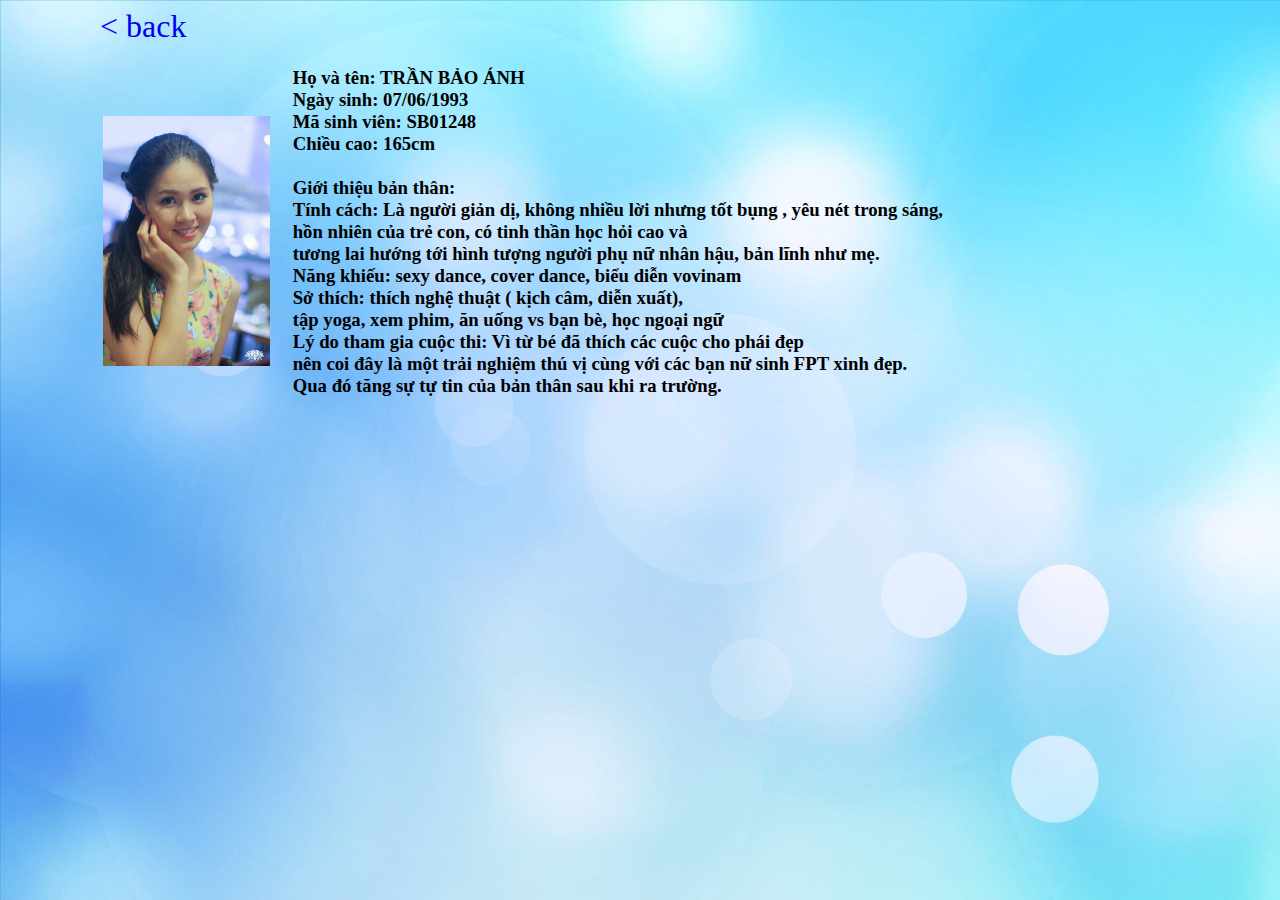
<file: anh.htm>
﻿<!DOCTYPE HTML PUBLIC "-//W3C//DTD HTML 4.0 Transitional//EN">

<html>
<head>
	<title>Untitled</title>
</head>

<body style="margin-left: 100px; background-image: url('blue-background.jpg'); background-size: cover;">
	<a href="javascript:close();" style="text-decoration:none;font-size: 200%">< back</a>
    <table>
        <tr>
            <td><img src="images/anh1.jpg" style="height: 250px; width-max: 250px;" /></td>
            <td style="padding: 20px;"><h3>
				Họ và tên: TRẦN BẢO ÁNH <br/>
				Ngày sinh: 07/06/1993 <br/>
				Mã sinh viên: SB01248 <br/>
				Chiều cao: 165cm <br/> <br/>

				Giới thiệu bản thân: <br/>
				Tính cách: Là người giản dị, không nhiều lời nhưng tốt bụng , yêu nét trong sáng, <br/>
				hồn nhiên của trẻ con, có tinh thần học hỏi cao và <br/>
				tương lai hướng tới hình tượng người phụ nữ nhân hậu, bản lĩnh như mẹ. <br/>

				Năng khiếu: sexy dance, cover dance, biểu diễn vovinam  <br/>
				Sở thích: thích nghệ thuật ( kịch câm, diễn xuất), <br/>
				tập yoga, xem phim, ăn uống vs bạn bè, học ngoại ngữ  <br/>
				Lý do tham gia cuộc thi: Vì từ bé đã thích các cuộc cho phái đẹp <br/>
				nên coi đây là một trải nghiệm thú vị cùng với các bạn nữ sinh FPT xinh đẹp. <br/>
				Qua đó tăng sự tự tin của bản thân sau khi ra trường.
                </h3>
            </td>
        </tr>
    </table>
    <iframe width="560" height="315" src="https://www.youtube.com/embed/QbWXQY3M8JI" frameborder="0" allowfullscreen></iframe>
</html>
</file>
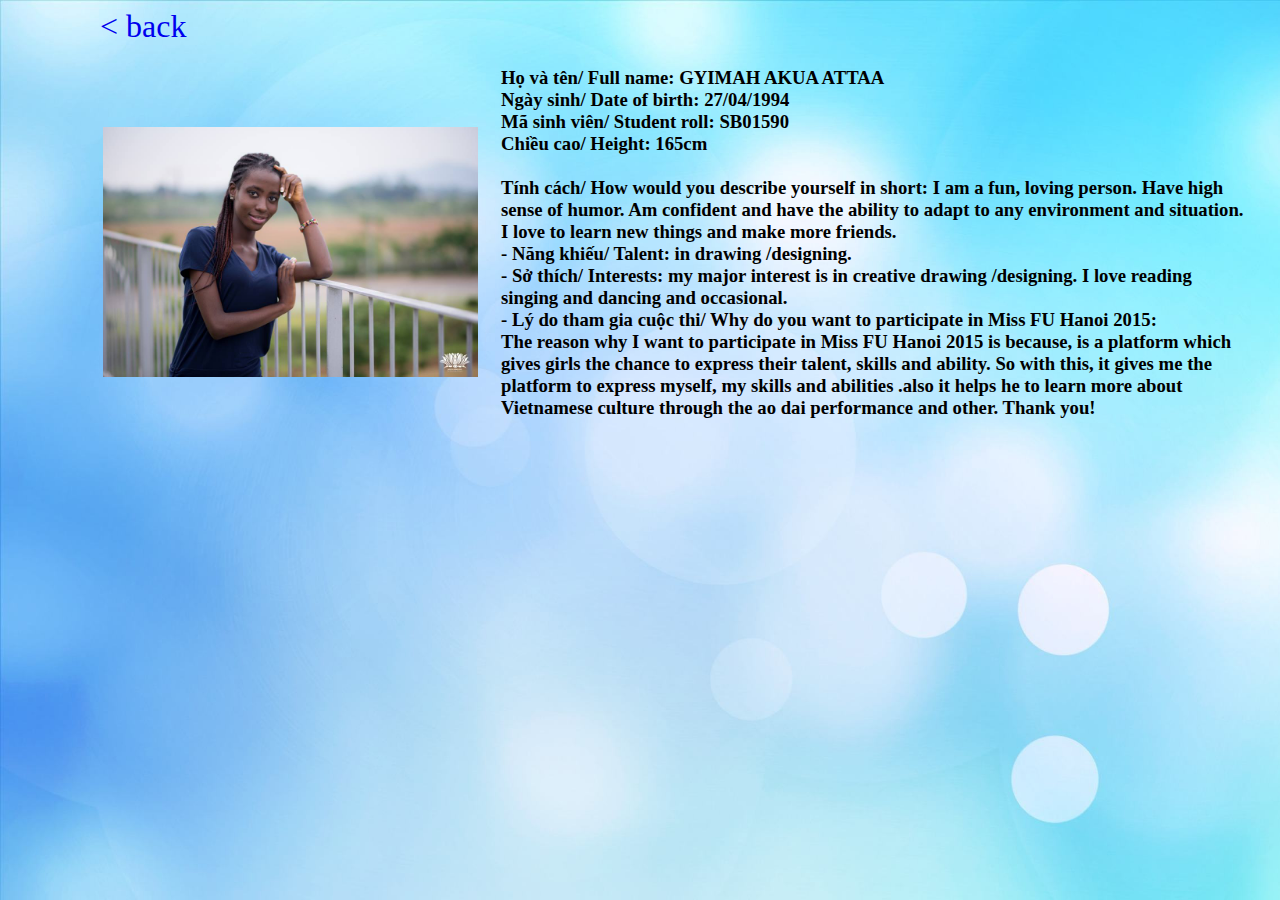
<file: attaa.htm>
﻿<!DOCTYPE HTML PUBLIC "-//W3C//DTD HTML 4.0 Transitional//EN">

<html>
<head>
	<title>Untitled</title>
</head>

<body style="margin-left: 100px; background-image: url('blue-background.jpg'); background-size: cover;">
	<a href="javascript:close();" style="text-decoration:none;font-size: 200%">< back</a>
    <table>
        <tr>
            <td><img src="images/attaa2.jpg" style="height: 250px; width-max: 250px;" /></td>
            <td style="padding: 20px;"><h3>
				Họ và tên/ Full name: GYIMAH AKUA ATTAA <br/>
				Ngày sinh/ Date of birth: 27/04/1994 <br/>
				Mã sinh viên/ Student roll: SB01590 <br/>
				Chiều cao/ Height: 165cm <br/> <br/>

				Tính cách/ How would you describe yourself in short: I am a fun, loving person. Have high sense of humor. Am confident and have the ability to adapt to any environment and situation. I love to learn new things and make more friends.
				<br/>- Năng khiếu/ Talent: in drawing /designing. <br/>
				- Sở thích/ Interests: my major interest is in creative drawing /designing. I love reading singing and dancing and occasional.
				<br/>- Lý do tham gia cuộc thi/ Why do you want to participate in Miss FU Hanoi 2015: <br/>
				The reason why I want to participate in Miss FU Hanoi 2015 is because, is a platform which gives girls the chance to express their talent, skills and ability. So with this, it gives me the platform to express myself, my skills and abilities .also it helps he to learn more about Vietnamese culture through the ao dai performance and other.
				Thank you!
                </h3>
            </td>
        </tr>
    </table>
    <iframe width="560" height="315" src="https://www.youtube.com/embed/hxEFDP2xB5U" frameborder="0" allowfullscreen></iframe>
</body>
</html>
</file>
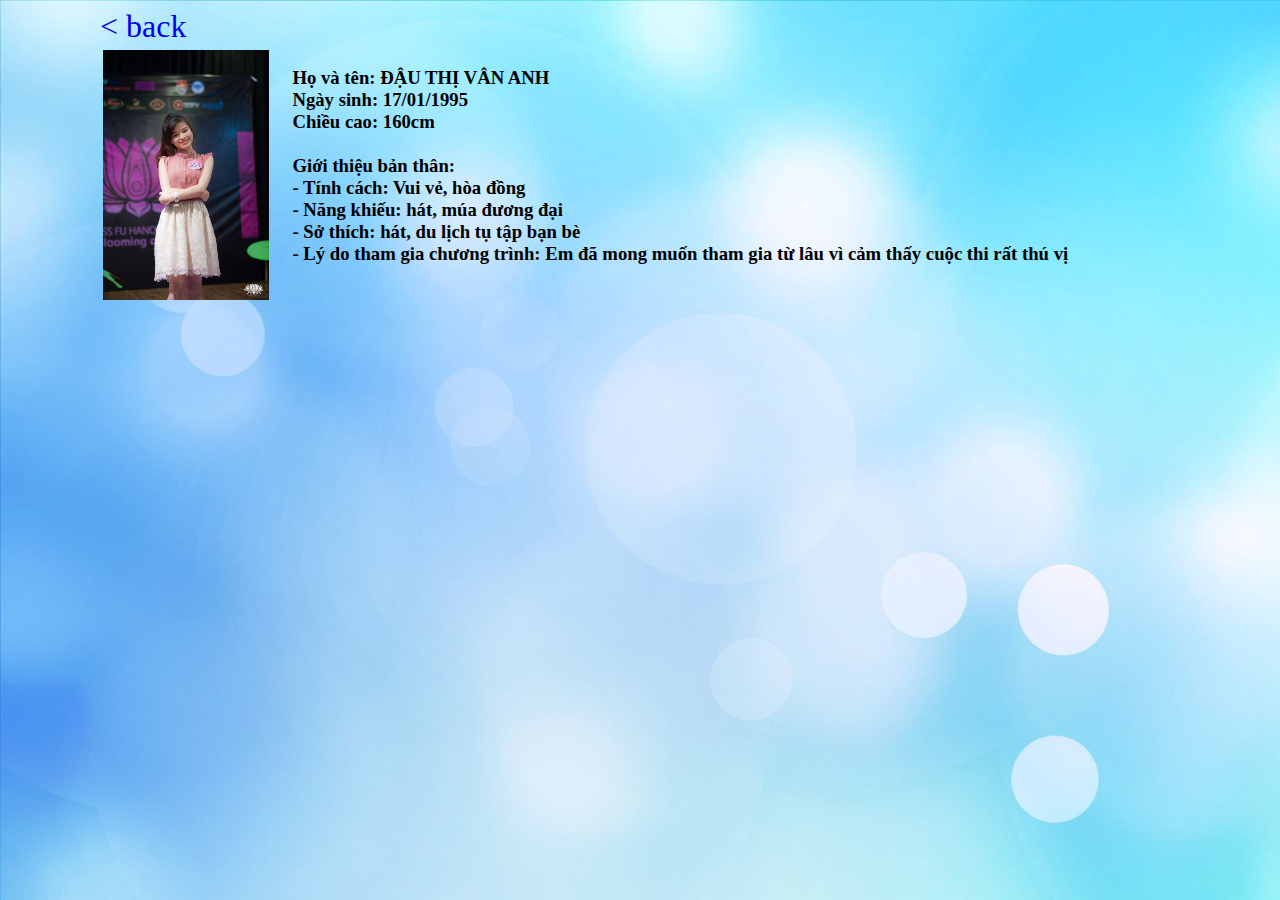
<file: dau.htm>
﻿<!DOCTYPE HTML PUBLIC "-//W3C//DTD HTML 4.0 Transitional//EN">

<html>
<head>
	<title>Untitled</title>
</head>

<body style="margin-left: 100px; background-image: url('blue-background.jpg'); background-size: cover;">
	<a href="javascript:close();" style="text-decoration:none;font-size: 200%">< back</a>
    <table>
        <tr>
            <td><img src="images/dau4.jpg" style="height: 250px; width-max: 250px;" /></td>
            <td style="padding: 20px;"><h3>
				Họ và tên: ĐẬU THỊ VÂN ANH <br/>
				Ngày sinh: 17/01/1995 <br/>
				Chiều cao: 160cm <br/> <br/>
				Giới thiệu bản thân: <br/>
				- Tính cách: Vui vẻ, hòa đồng <br/>
				- Năng khiếu: hát, múa đương đại <br/>
				- Sở thích: hát, du lịch tụ tập bạn bè <br/>
				- Lý do tham gia chương trình: Em đã mong muốn tham gia từ lâu vì cảm thấy cuộc thi rất thú vị
                </h3>
            </td>
        </tr>
    </table><br/><br/>
    <iframe width="560" height="315" src="https://www.youtube.com/embed/aCv2gAA1Jvo" frameborder="0" allowfullscreen></iframe>
</body>
</html>
</file>
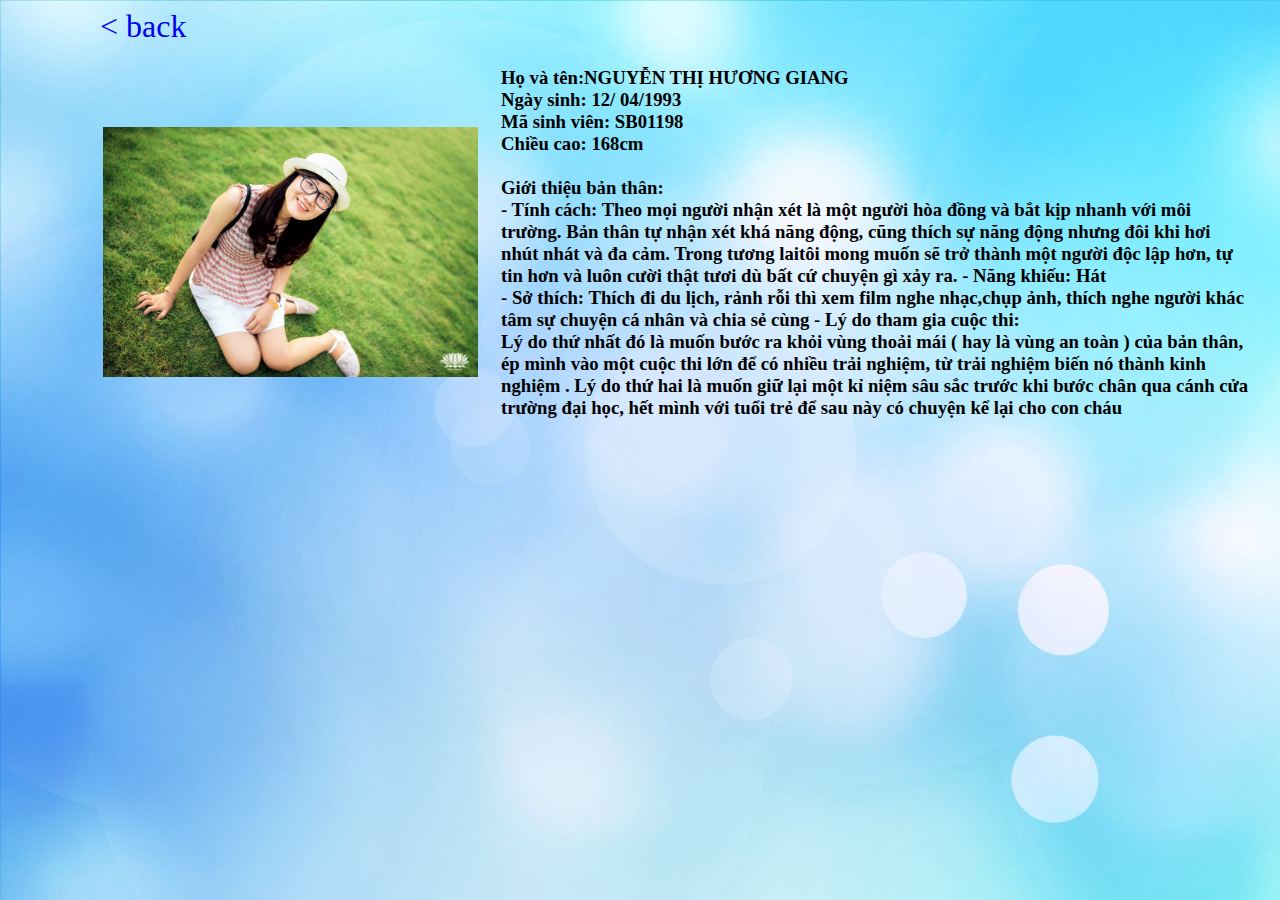
<file: giang.htm>
﻿<!DOCTYPE HTML PUBLIC "-//W3C//DTD HTML 4.0 Transitional//EN">

<html>
<head>
	<title>Untitled</title>
</head>

<body style="margin-left: 100px; background-image: url('blue-background.jpg'); background-size: cover;">
	<a href="javascript:close();" style="text-decoration:none;font-size: 200%">< back</a>
    <table>
        <tr>
            <td><img src="images/giang2.jpg" style="height: 250px; width-max: 250px;" /></td>
            <td style="padding: 20px;"><h3>
				Họ và tên:NGUYỄN THỊ HƯƠNG GIANG <br/>
				Ngày sinh: 12/ 04/1993 <br/>
				Mã sinh viên: SB01198 <br/>
				Chiều cao: 168cm <br/> <br/>

				Giới thiệu bản thân: <br/>
				- Tính cách: Theo mọi người nhận xét là một người hòa đồng và bắt kịp nhanh với môi trường. Bản thân tự nhận xét khá năng động, cũng thích sự năng động nhưng đôi khi hơi nhút nhát và đa cảm. Trong tương laitôi mong muốn sẽ trở thành một người độc lập hơn, tự tin hơn và luôn cười thật tươi dù bất cứ chuyện gì xảy ra.
				- Năng khiếu: Hát <br/>

				- Sở thích: Thích đi du lịch, rảnh rỗi thì xem film nghe nhạc,chụp ảnh, thích nghe người khác tâm sự chuyện cá nhân và chia sẻ cùng
				- Lý do tham gia cuộc thi:  <br/>
				Lý do thứ nhất đó là muốn bước ra khỏi vùng thoải mái ( hay là vùng an toàn ) của bản thân, ép mình vào một cuộc thi lớn để có nhiều trải nghiệm, từ trải nghiệm biến nó thành kinh nghiệm .
				Lý do thứ hai là muốn giữ lại một kỉ niệm sâu sắc trước khi bước chân qua cánh cửa trường đại học, hết mình với tuổi trẻ để sau này có chuyện kể lại cho con cháu
                </h3>
            </td>
        </tr>
    </table>
    <iframe width="560" height="315" src="https://www.youtube.com/embed/IN9m8GT5wDU" frameborder="0" allowfullscreen></iframe>	
</body>
</html>
</file>
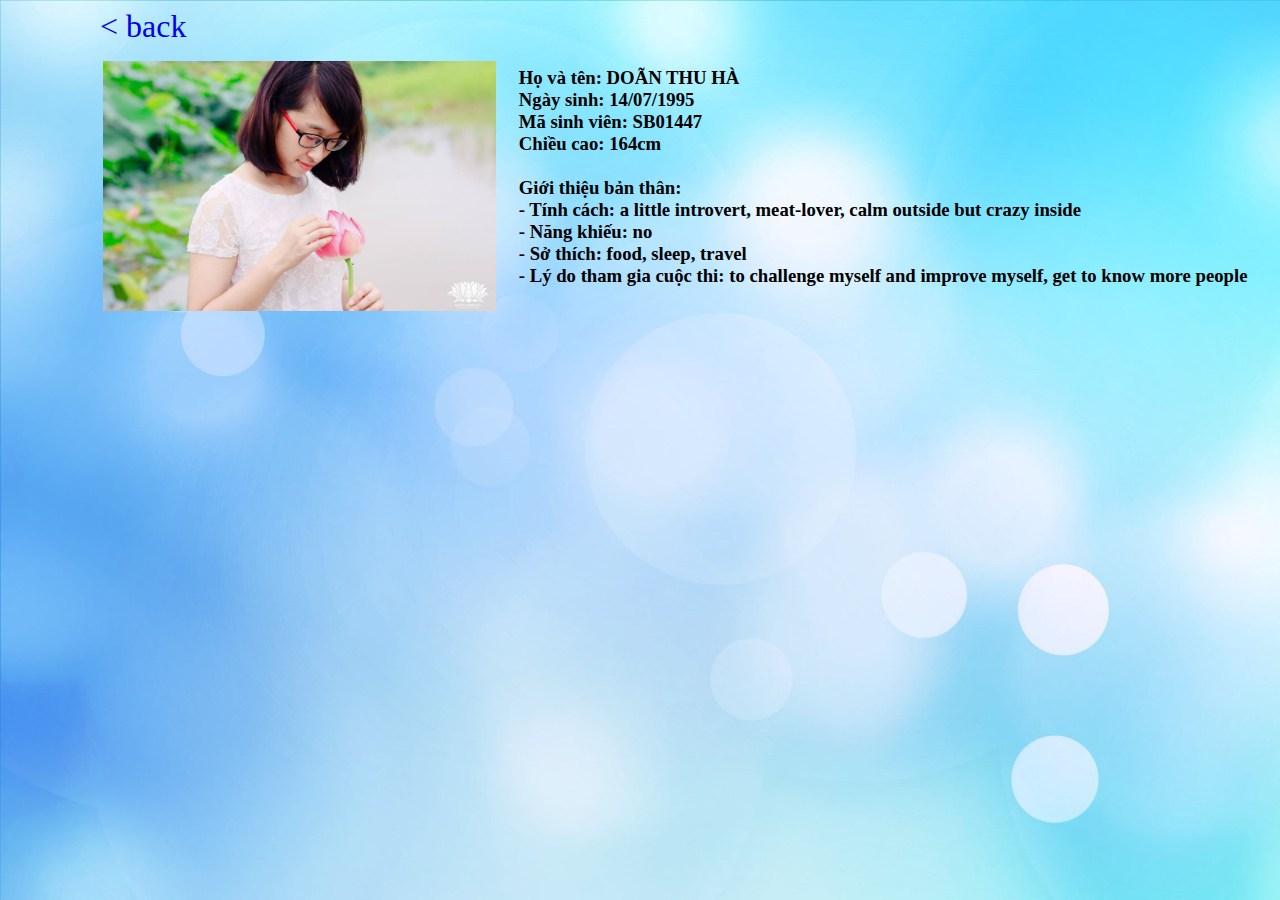
<file: ha.htm>
﻿<!DOCTYPE HTML PUBLIC "-//W3C//DTD HTML 4.0 Transitional//EN">

<html>
<head>
	<title>Untitled</title>
</head>

<body style="margin-left: 100px; background-image: url('blue-background.jpg'); background-size: cover;">
	<a href="javascript:close();" style="text-decoration:none;font-size: 200%">< back</a>
    <table>
        <tr>
            <td><img src="images/ha1.jpg" style="height: 250px; width-max: 250px;" /></td>
            <td style="padding: 20px;"><h3>
				Họ và tên: DOÃN THU HÀ <br/>
				Ngày sinh: 14/07/1995 <br/>
				Mã sinh viên: SB01447 <br/>
				Chiều cao: 164cm <br/> <br/>

				Giới thiệu bản thân: <br/>
				- Tính cách: a little introvert, meat-lover, calm outside but crazy inside <br/>
				- Năng khiếu: no <br/>
				- Sở thích: food, sleep, travel <br/>
				- Lý do tham gia cuộc thi: to challenge myself and improve myself, get to know more people <br/>
                </h3>
            </td>
        </tr>
    </table>
	<br/>
    <iframe width="560" height="315" src="https://www.youtube.com/embed/g7Sy3wZxGX0" frameborder="0" allowfullscreen></iframe>
</body>
</html>
</file>
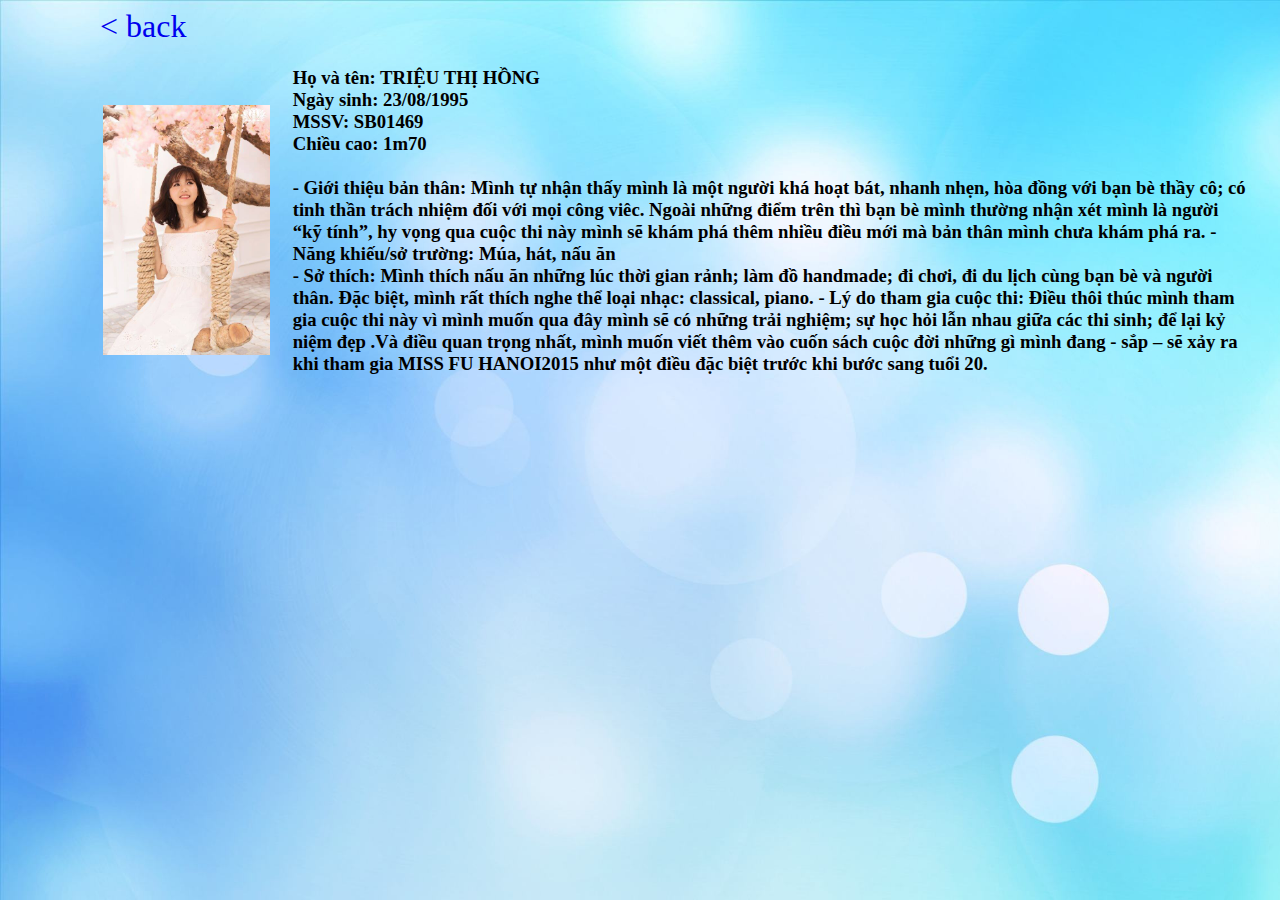
<file: hong.htm>
﻿<!DOCTYPE HTML PUBLIC "-//W3C//DTD HTML 4.0 Transitional//EN">

<html>
<head>
	<title>Untitled</title>
</head>

<body style="margin-left: 100px; background-image: url('blue-background.jpg'); background-size: cover;">
	<a href="javascript:close();" style="text-decoration:none;font-size: 200%">< back</a>
    <table>
        <tr>
            <td><img src="images/hong1.jpg" style="height: 250px; width-max: 250px;" /></td>
            <td style="padding: 20px;"><h3>
				Họ và tên: TRIỆU THỊ HỒNG <br/>
				Ngày sinh: 23/08/1995 <br/>
				MSSV: SB01469 <br/>
				Chiều cao: 1m70 <br/> <br/>

				- Giới thiệu bản thân: Mình tự nhận thấy mình là một người khá hoạt bát, nhanh nhẹn, hòa đồng với bạn bè thầy cô; có tinh thần trách nhiệm đối với mọi công viêc. Ngoài những điểm trên thì bạn bè mình thường nhận xét mình là người “kỹ tính”, hy vọng qua cuộc thi này mình sẽ khám phá thêm nhiều điều mới mà bản thân mình chưa khám phá ra. 
				- Năng khiếu/sở trường: Múa, hát, nấu ăn <br/>
				- Sở thích: Mình thích nấu ăn những lúc thời gian rảnh; làm đồ handmade; đi chơi, đi du lịch cùng bạn bè và người thân. Đặc biệt, mình rất thích nghe thể loại nhạc: classical, piano.
				- Lý do tham gia cuộc thi: Điều thôi thúc mình tham gia cuộc thi này vì mình muốn qua đây mình sẽ có những trải nghiệm; sự học hỏi lẫn nhau giữa các thi sinh; để lại kỷ niệm đẹp .Và điều quan trọng nhất, mình muốn viết thêm vào cuốn sách cuộc đời những gì mình đang - sắp – sẽ xảy ra khi tham gia MISS FU HANOI2015 như một điều đặc biệt trước khi bước sang tuổi 20.
                </h3>
            </td>
        </tr>
    </table>
    <iframe width="560" height="315" src="https://www.youtube.com/embed/hG_M48aqSUA" frameborder="0" allowfullscreen></iframe>
</body>
</html>
</file>
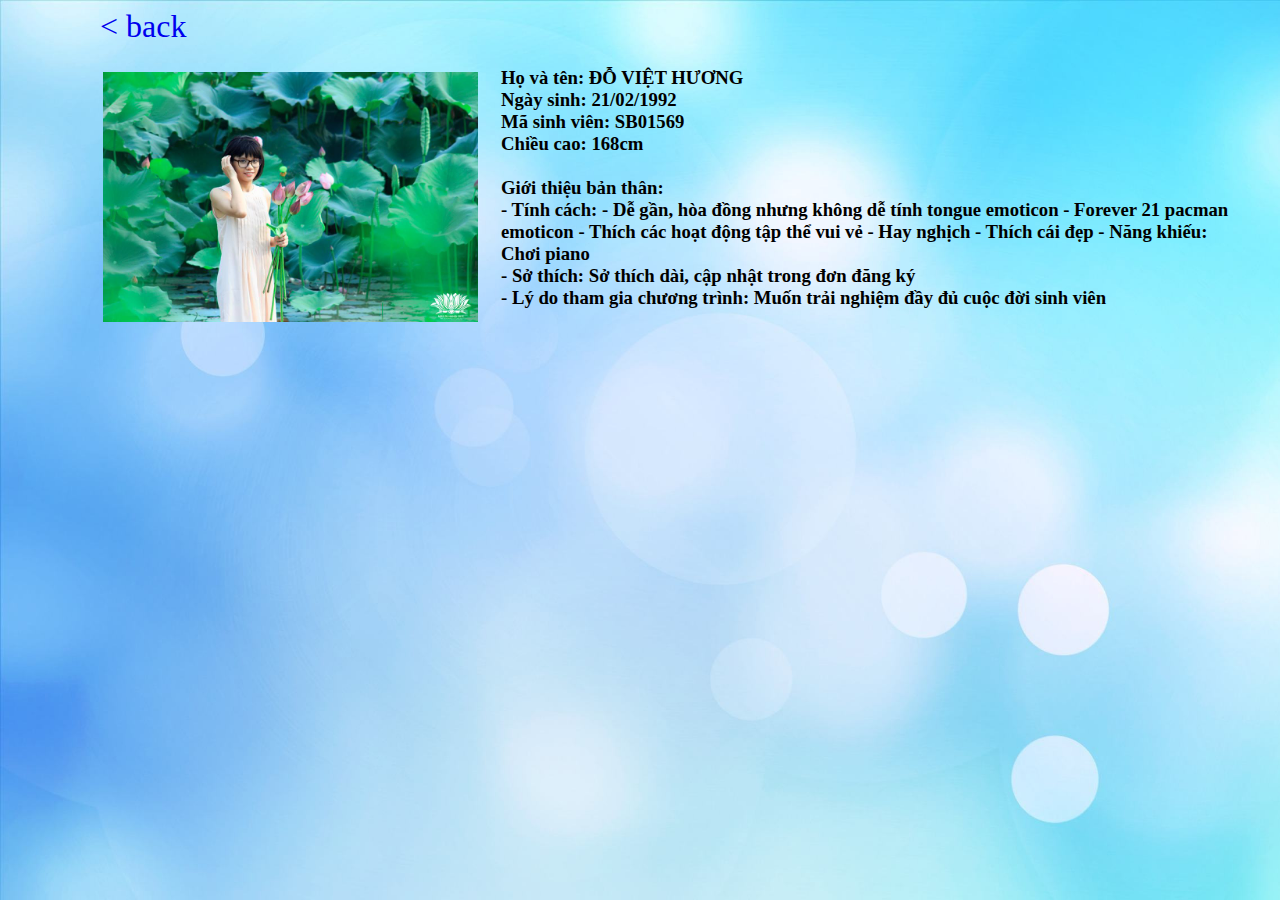
<file: huong.htm>
﻿<!DOCTYPE HTML PUBLIC "-//W3C//DTD HTML 4.0 Transitional//EN">

<html>
<head>
	<title>Untitled</title>
</head>

<body style="margin-left: 100px; background-image: url('blue-background.jpg'); background-size: cover;">
	<a href="javascript:close();" style="text-decoration:none;font-size: 200%">< back</a>
    <table>
        <tr>
            <td><img src="images/huong3.jpg" style="height: 250px; width-max: 250px;" /></td>
            <td style="padding: 20px;"><h3>
				Họ và tên: ĐỖ VIỆT HƯƠNG <br/>
				Ngày sinh: 21/02/1992 <br/>
				Mã sinh viên: SB01569 <br/>
				Chiều cao: 168cm <br/> <br/>

				Giới thiệu bản thân: <br/>
				- Tính cách: - Dễ gần, hòa đồng nhưng không dễ tính tongue emoticon - Forever 21 pacman emoticon - Thích các hoạt động tập thể vui vẻ - Hay nghịch - Thích cái đẹp
				- Năng khiếu: Chơi piano <br/>
				- Sở thích: Sở thích dài, cập nhật trong đơn đăng ký <br/>
				- Lý do tham gia chương trình: Muốn trải nghiệm đầy đủ cuộc đời sinh viên <br/>
                </h3>
            </td>
        </tr>
    </table><br/>
    <iframe width="560" height="315" src="https://www.youtube.com/embed/V0dF_THnXl8" frameborder="0" allowfullscreen></iframe>	
</body>
</html>
</file>
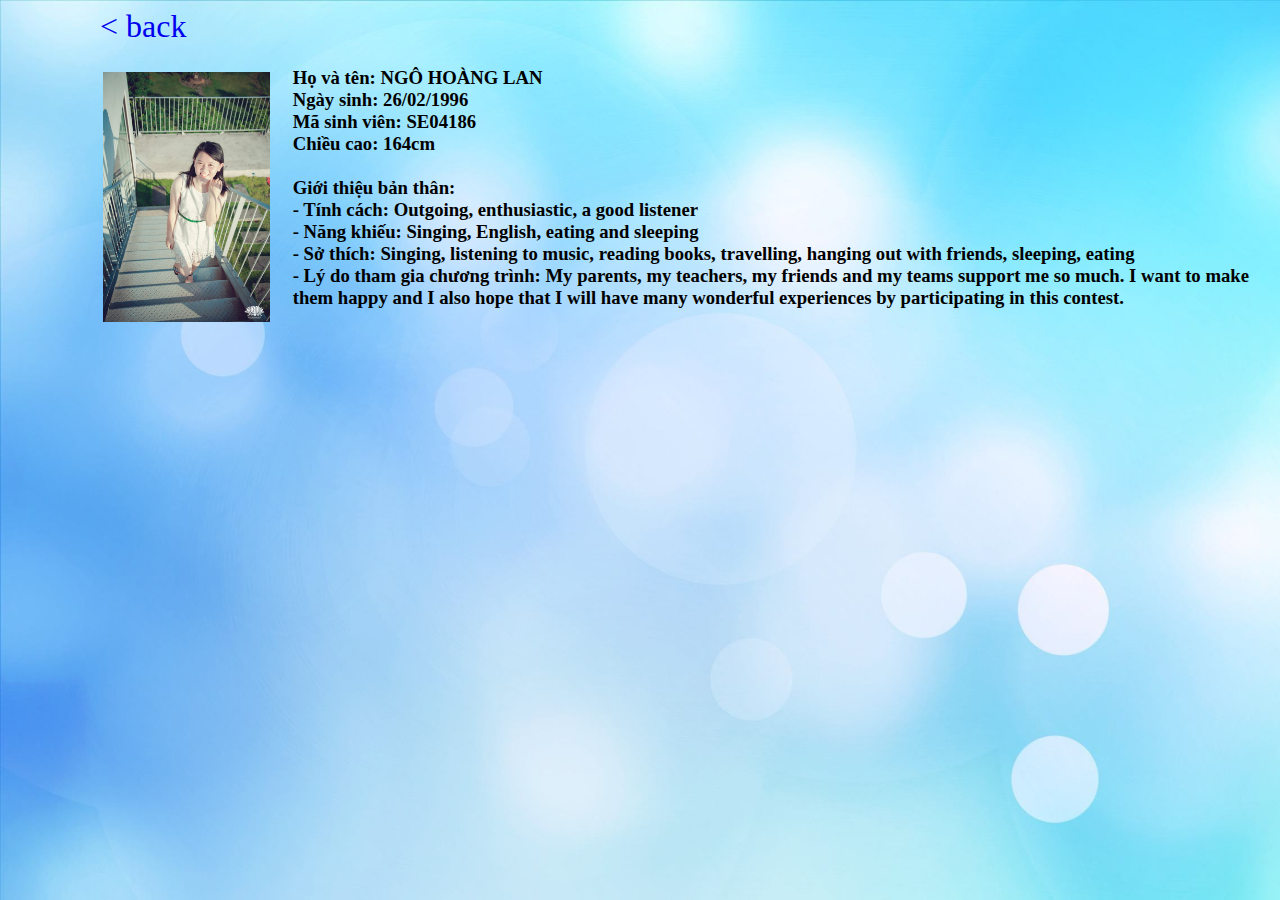
<file: lan.htm>
﻿<!DOCTYPE HTML PUBLIC "-//W3C//DTD HTML 4.0 Transitional//EN">

<html>
<head>
	<title>Untitled</title>
</head>

<body style="margin-left: 100px; background-image: url('blue-background.jpg'); background-size: cover;">
	<a href="javascript:close();" style="text-decoration:none;font-size: 200%">< back</a>
    <table>
        <tr>
            <td><img src="images/lan2.jpg" style="height: 250px; width-max: 250px;" /></td>
            <td style="padding: 20px;"><h3>
				Họ và tên: NGÔ HOÀNG LAN <br/>
				Ngày sinh: 26/02/1996 <br/>
				Mã sinh viên: SE04186 <br/>
				Chiều cao: 164cm <br/> <br/>

				Giới thiệu bản thân: <br/>
				- Tính cách: Outgoing, enthusiastic, a good listener <br/>
				- Năng khiếu: Singing, English, eating and sleeping <br/>
				- Sở thích: Singing, listening to music, reading books, travelling, hanging out with friends, sleeping, eating <br/>
				- Lý do tham gia chương trình: My parents, my teachers, my friends and my teams support me so much. I want to make them happy and I also hope that I will have many wonderful experiences by participating in this contest.
                </h3>
            </td>
        </tr>
    </table>
    <iframe width="560" height="315" src="https://www.youtube.com/embed/fe2rPI1Jlzk" frameborder="0" allowfullscreen></iframe>
</body>
</html>
</file>
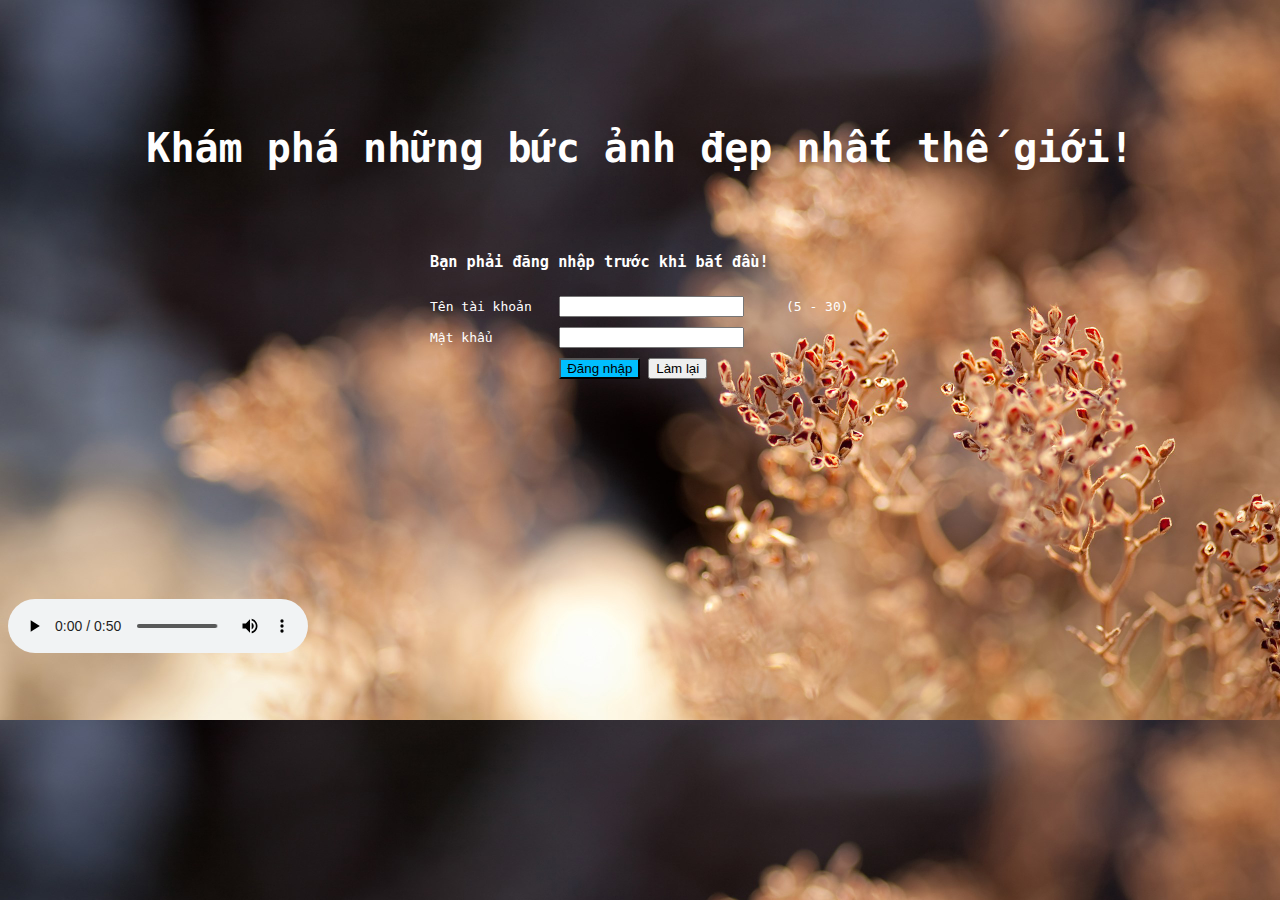
<file: login.htm>
﻿<!DOCTYPE HTML>
<html>
<head>
	<meta http-equiv="content-type" content="text/html" />
	<meta name="author" content="GallerySoft.info" />

	<title>Welcome</title>
    <link href="login.css" rel="stylesheet" type="text/css"/>
</head>

<body>
    <br /><br /><br /><br /><br /><br />
    <h1>Khám phá những bức ảnh đẹp nhất thế giới!</h1>
    <br /><br />
    <form id="form" name="form" action="index.htm" onsubmit="return doForm()">
        <table width="440" border="0" cellspacing="0" cellpadding="0" align="center">
            <tr>
                <td colspan="2">
                    <h3>Bạn phải đăng nhập trước khi bắt đầu!</h3>
                </td>
            </tr>
            <tr>
                <td>Tên tài khoản</td>
                <td><input type="text" name="name" id="name" /></td>
                <td>(5 - 30)</td>
            </tr>
            <tr>
                <td> Mật khẩu </td>
                <td><input type="password" id="password" /></td>
            </tr>
            <tr>
                <td></td>
                <td colspan="2">
                    <input id="login" type="submit" value="Đăng nhập"/>
                    <input type="reset" name="reset" value="Làm lại" />
                </td>
            </tr>
        </table>
    </form>
    <br /><br /><br /><br /><br /><br /><br /><br /><br /><br /><br /><br /><br /><br />
    <audio controls autoplay loop >
        <source src="Pirate Kings sound.mp3" type="audio/mpeg">
        Your browser does not support the audio element.
    </audio>
</body>
</html>
<script>
    function doForm(){
        //Name cannot be empty
    	var name = form.name.value;
    	if(name == ""){
    		alert("Bạn chưa nhập tên");
            document.getElementById("name").focus();
            return false;
    	}
        
        // Name must has at 5 - 30 characters
        if(name.length < 5) {
            alert("Tên quá ngắn!!");
            document.getElementById("name").focus();
            return false;
        }
        if(name.length > 30) {
            alert("Tên quá dài!");
            document.getElementById("name").focus();
            return false;
        }        
        
        // Name must has only contains alphabel letters
        var ck_name = /^[A-Za-z0-9]{5,30}$/;
        if(!ck_name.test(name)) {
            alert("Tên không được có ký tự đặc biệt");
            document.getElementById("name").focus();
            return false;
        }
        
        //Code cannot be empty
    	var password = form.password.value;
    	if(password == ""){
    		alert("Bạn chưa nhập mật khẩu");
            document.getElementById("password").focus();
            return false;
   	    }
        
       	alert("Đăng nhập thành công!");
        return true;
    }
</script>
</file>
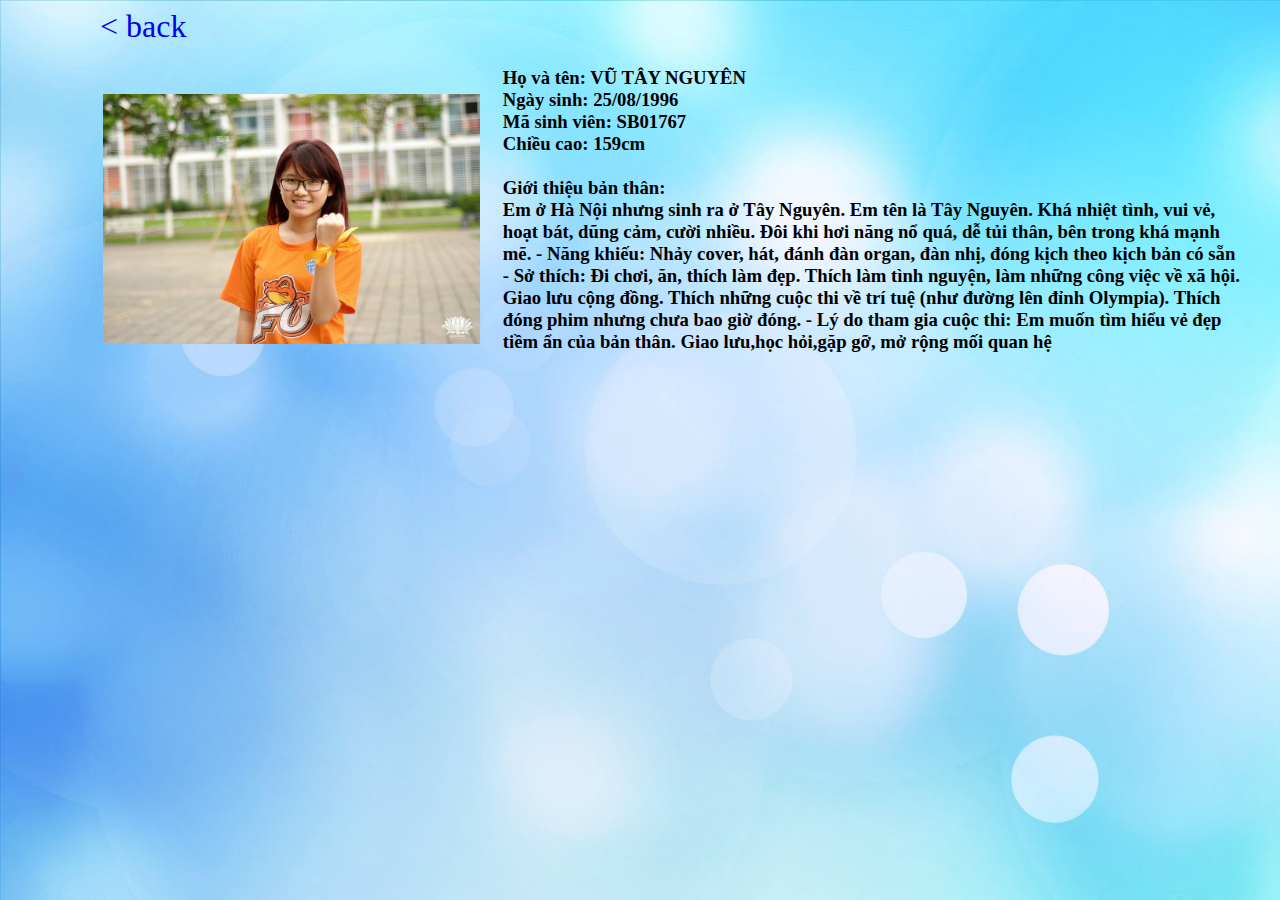
<file: nguyen.htm>
﻿<!DOCTYPE HTML PUBLIC "-//W3C//DTD HTML 4.0 Transitional//EN">

<html>
<head>
	<title>Untitled</title>
</head>

<body style="margin-left: 100px; background-image: url('blue-background.jpg'); background-size: cover;">
	<a href="javascript:close();" style="text-decoration:none;font-size: 200%">< back</a>
    <table>
        <tr>
            <td><img src="images/nguyen1.jpg" style="height: 250px; width-max: 250px;" /></td>
            <td style="padding: 20px;"><h3>
				Họ và tên: VŨ TÂY NGUYÊN <br/>
				Ngày sinh: 25/08/1996 <br/>
				Mã sinh viên: SB01767 <br/>
				Chiều cao: 159cm <br/> <br/>
				Giới thiệu bản thân: <br/>
				Em ở Hà Nội nhưng sinh ra ở Tây Nguyên. Em tên là Tây Nguyên. Khá nhiệt tình, vui vẻ, hoạt bát, dũng cảm, cười nhiều. Đôi khi hơi năng nổ quá, dễ tủi thân, bên trong khá mạnh mẽ. 
				- Năng khiếu: Nhảy cover, hát, đánh đàn organ, đàn nhị, đóng kịch theo kịch bản có sẵn <br/>
				- Sở thích: Đi chơi, ăn, thích làm đẹp. Thích làm tình nguyện, làm những công việc về xã hội. Giao lưu cộng đồng. Thích những cuộc thi về trí tuệ (như đường lên đỉnh Olympia). Thích đóng phim nhưng chưa bao giờ đóng.
				- Lý do tham gia cuộc thi: Em muốn tìm hiểu vẻ đẹp tiềm ẩn của bản thân. Giao lưu,học hỏi,gặp gỡ, mở rộng mối quan hệ
                </h3>
            </td>
        </tr>
    </table>
    <iframe width="560" height="315" src="https://www.youtube.com/embed/C7-JfpFblwE" frameborder="0" allowfullscreen></iframe>	
</body>
</html>
</file>
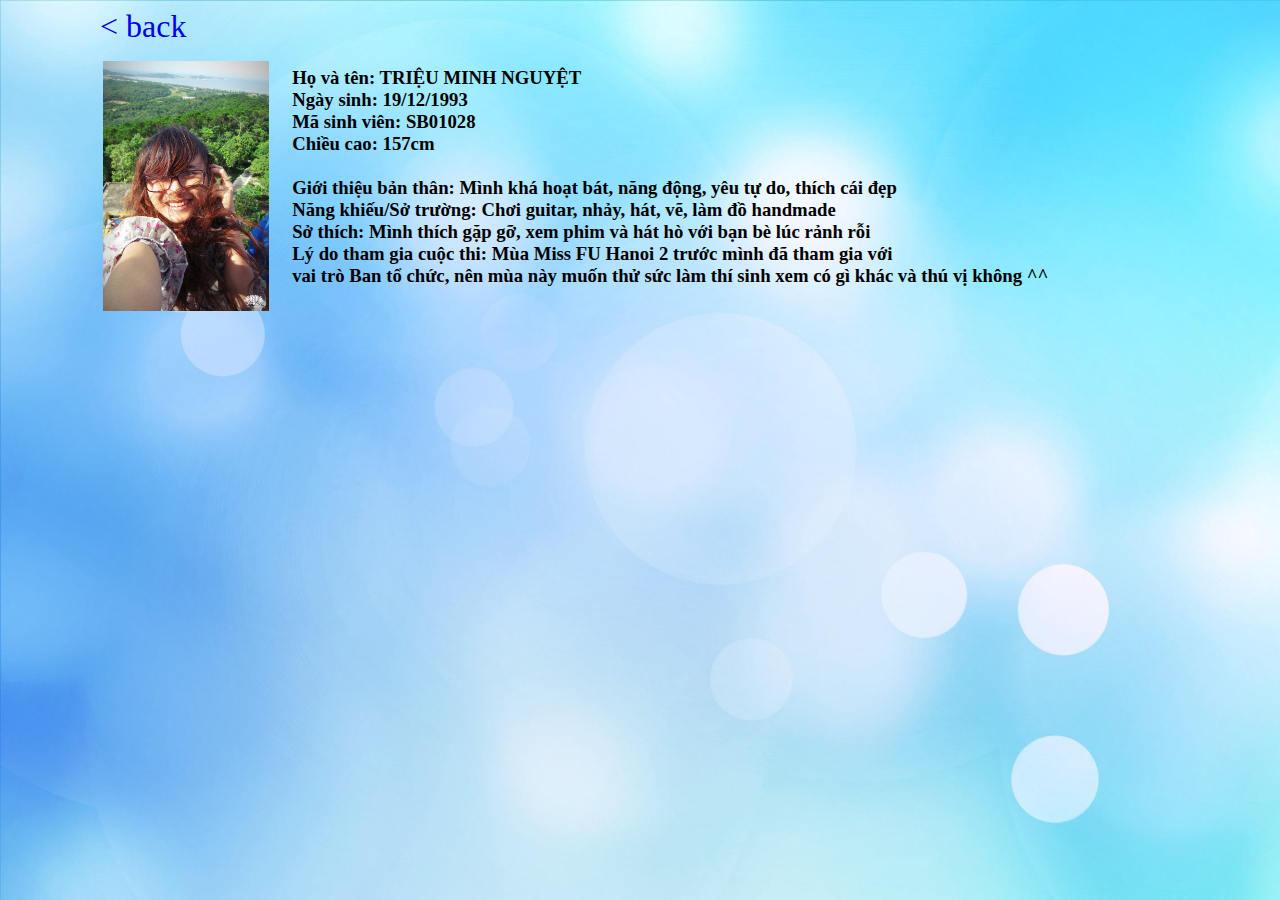
<file: nguyet.htm>
﻿<!DOCTYPE HTML PUBLIC "-//W3C//DTD HTML 4.0 Transitional//EN">

<html>
<head>
	<title>Untitled</title>
</head>

<body style="margin-left: 100px; background-image: url('blue-background.jpg'); background-size: cover;">
	<a href="javascript:close();" style="text-decoration:none;font-size: 200%">< back</a>
    <table>
        <tr>
            <td><img src="images/nguyet1.jpg" style="height: 250px; width-max: 250px;" /></td>
            <td style="padding: 20px;"><h3>
				Họ và tên: TRIỆU MINH NGUYỆT <br/>
				Ngày sinh: 19/12/1993 <br/>
				Mã sinh viên: SB01028 <br/>
				Chiều cao: 157cm <br/> <br/>

				Giới thiệu bản thân: Mình khá hoạt bát, năng động, yêu tự do, thích cái đẹp <br/>
				Năng khiếu/Sở trường: Chơi guitar, nhảy, hát, vẽ, làm đồ handmade <br/>
				Sở thích: Mình thích gặp gỡ, xem phim và hát hò với bạn bè lúc rảnh rỗi <br/>
				Lý do tham gia cuộc thi: Mùa Miss FU Hanoi 2 trước mình đã tham gia với <br/>
				vai trò Ban tổ chức, nên mùa này muốn thử sức làm thí sinh xem có gì khác và thú vị không ^^ <br />
                </h3>
            </td>
        </tr>
    </table>
	<br /><br />
    <iframe width="560" height="315" src="https://www.youtube.com/embed/c-fNKjlNQug" frameborder="0" allowfullscreen></iframe>	
</body>
</html>
</file>
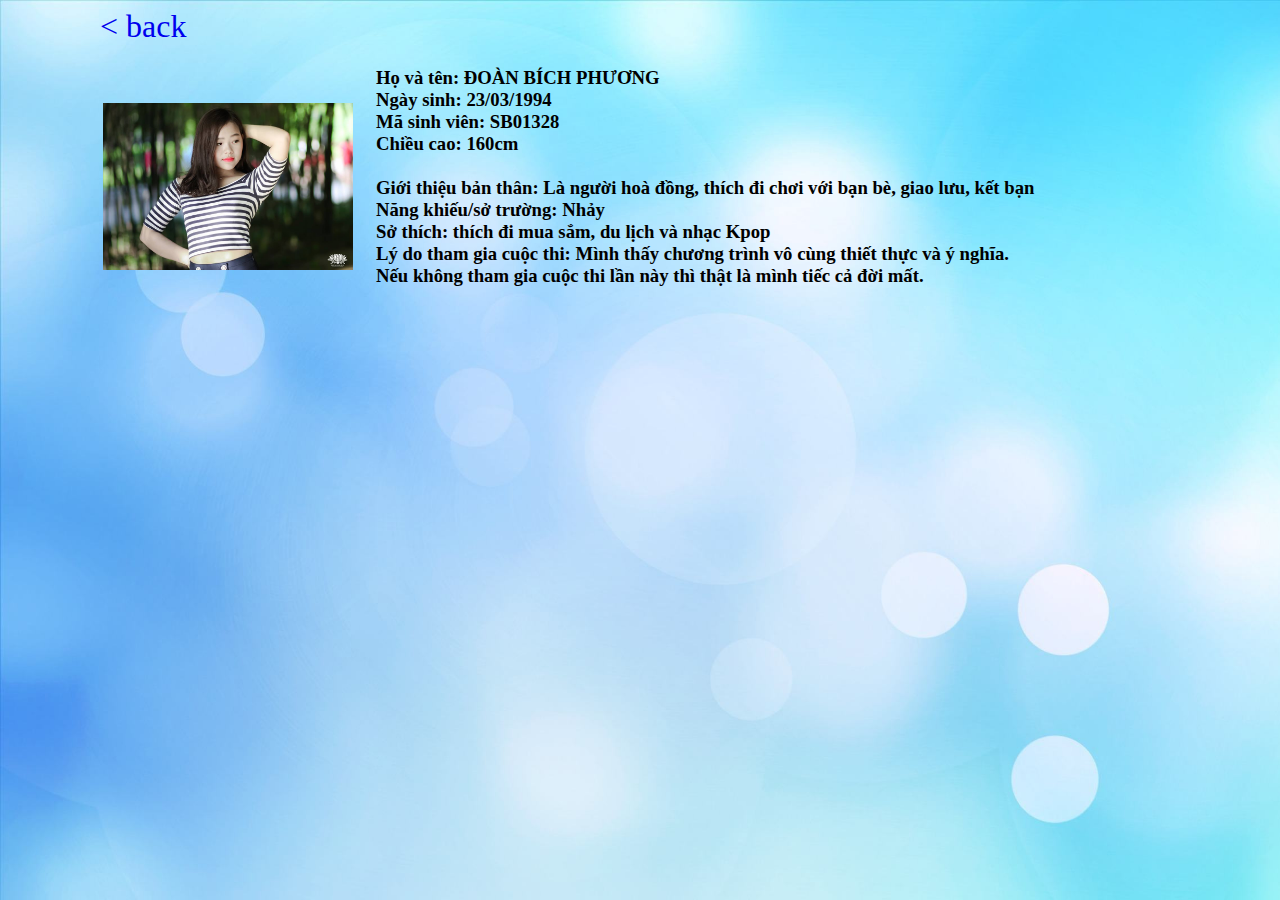
<file: phuong.htm>
﻿<!DOCTYPE HTML PUBLIC "-//W3C//DTD HTML 4.0 Transitional//EN">

<html>
<head>
	<title>Untitled</title>
</head>

<body style="margin-left: 100px; background-image: url('blue-background.jpg'); background-size: cover;">
	<a href="javascript:close();" style="text-decoration:none;font-size: 200%">< back</a>
    <table>
        <tr>
            <td><img src="images/phuong3.jpg" style="width: 250px; width-max: 250px;" /></td>
            <td style="padding: 20px;"><h3>
                Họ và tên: ĐOÀN BÍCH PHƯƠNG <br />
                Ngày sinh: 23/03/1994<br />
                Mã sinh viên: SB01328<br />
                Chiều cao: 160cm<br /><br />
                
                Giới thiệu bản thân: Là người hoà đồng, thích đi chơi với bạn bè, giao lưu, kết bạn<br />
                Năng khiếu/sở trường: Nhảy <br />
                Sở thích: thích đi mua sắm, du lịch và nhạc Kpop<br />
                Lý do tham gia cuộc thi: Mình thấy chương trình vô cùng thiết thực và ý nghĩa.<br />
                 Nếu không tham gia cuộc thi lần này thì thật là mình tiếc cả đời mất.<br />
                </h3>
            </td>
        </tr>
    </table>
    <iframe width="560" height="315" src="https://www.youtube.com/embed/DWXZEsK-PwY" frameborder="0" allowfullscreen></iframe>	
</body>
</html>
</file>
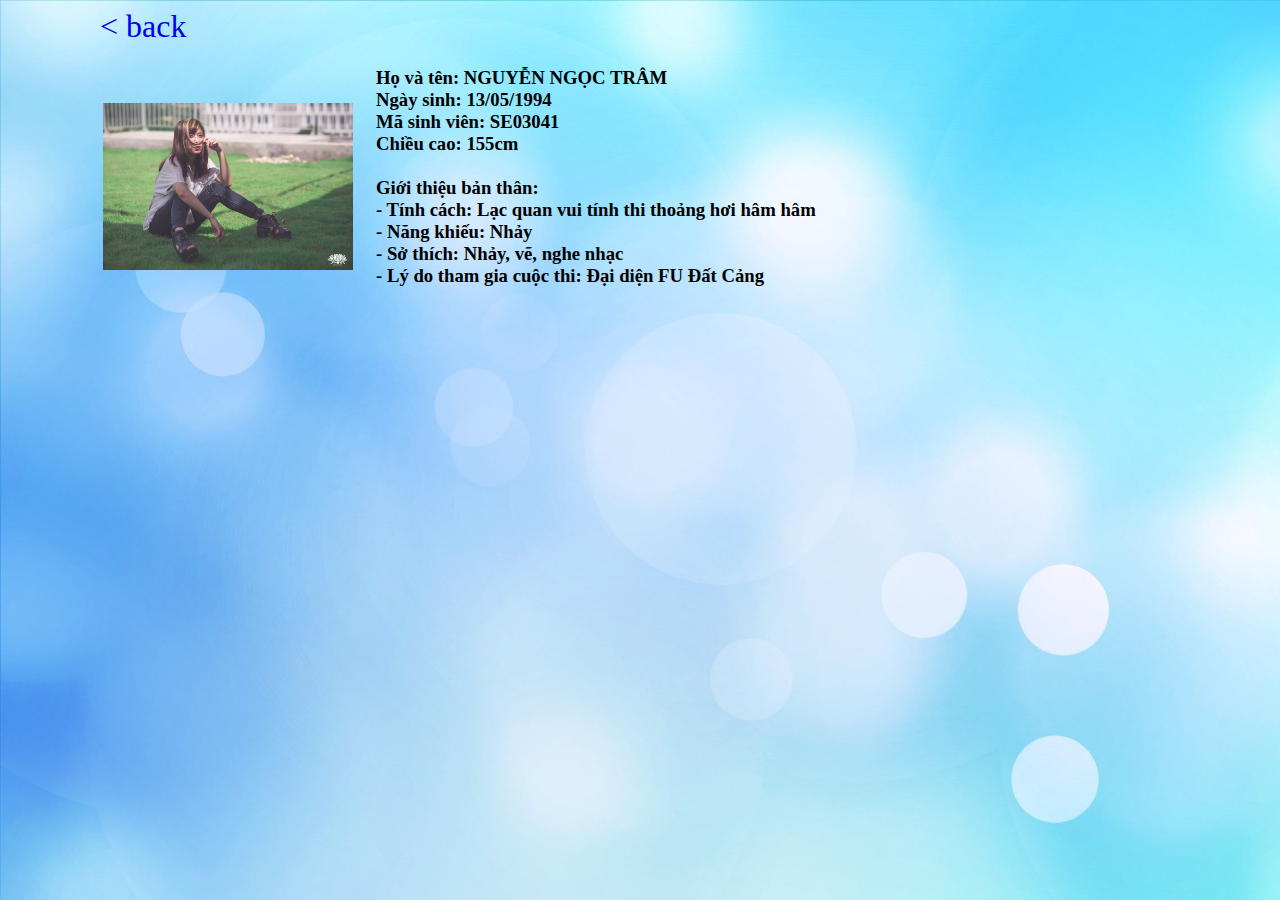
<file: tram.htm>
﻿<!DOCTYPE HTML PUBLIC "-//W3C//DTD HTML 4.0 Transitional//EN">

<html>
<head>
	<title>Untitled</title>
</head>

<body style="margin-left: 100px; background-image: url('blue-background.jpg'); background-size: cover;">
	<a href="javascript:close();" style="text-decoration:none;font-size: 200%">< back</a>
    <table>
        <tr>
            <td><img src="images/tram1.jpg" style="width: 250px; width-max: 250px;" /></td>
            <td style="padding: 20px;"><h3>
            	Họ và tên: NGUYỄN NGỌC TRÂM <br />
                Ngày sinh: 13/05/1994 <br />
                Mã sinh viên: SE03041 <br />
                Chiều cao: 155cm <br /> <br />
                
                Giới thiệu bản thân: <br />
                - Tính cách: Lạc quan vui tính thi thoảng hơi hâm hâm <br />
                - Năng khiếu: Nhảy <br />
                - Sở thích: Nhảy, vẽ, nghe nhạc <br />
                - Lý do tham gia cuộc thi: Đại diện FU Đất Cảng <br />
                </h3>
            </td>
        </tr>
    </table>
    <iframe width="560" height="315" src="https://www.youtube.com/embed/mI0v05UjGjo" frameborder="0" allowfullscreen></iframe>	
</body>
</html>
</file>
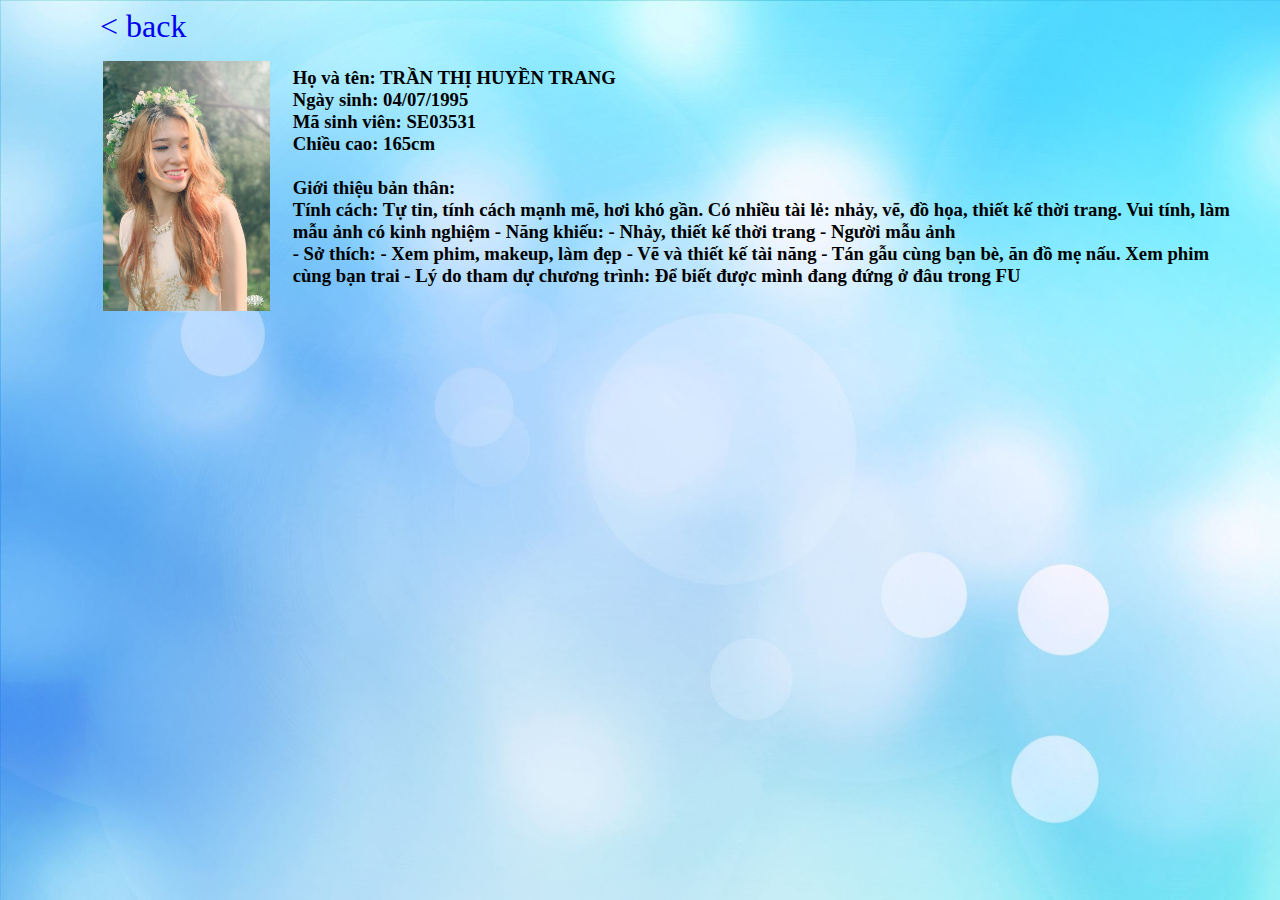
<file: trang.htm>
﻿<!DOCTYPE HTML PUBLIC "-//W3C//DTD HTML 4.0 Transitional//EN">

<html>
<head>
	<title>Untitled</title>
</head>

<body style="margin-left: 100px; background-image: url('blue-background.jpg'); background-size: cover;">
	<a href="javascript:close();" style="text-decoration:none;font-size: 200%">< back</a>
    <table>
        <tr>
            <td><img src="images/trang3.jpg" style="height: 250px; width-max: 250px;" /></td>
            <td style="padding: 20px;"><h3>
				Họ và tên: TRẦN THỊ HUYỀN TRANG <br/>
				Ngày sinh: 04/07/1995 <br/>
				Mã sinh viên: SE03531 <br/>
				Chiều cao: 165cm <br/> <br/>

				Giới thiệu bản thân: <br/>
				Tính cách: Tự tin, tính cách mạnh mẽ, hơi khó gần. Có nhiều tài lẻ: nhảy, vẽ, đồ họa, thiết kế thời trang. Vui tính, làm mẫu ảnh có kinh nghiệm

				- Năng khiếu: - Nhảy, thiết kế thời trang - Người mẫu ảnh <br/>
				- Sở thích: - Xem phim, makeup, làm đẹp - Vẽ và thiết kế tài năng - Tán gẫu cùng bạn bè, ăn đồ mẹ nấu. Xem phim cùng bạn trai
				- Lý do tham dự chương trình: Để biết được mình đang đứng ở đâu trong FU <br/>
                </h3>
            </td>
        </tr>
    </table> <br/>
    <iframe width="560" height="315" src="https://www.youtube.com/embed/pacI6uRvc3w" frameborder="0" allowfullscreen></iframe>	
</body>
</html>
</file>
<file: login.css>
body {
    color: white;
	background-image: url("nature.jpg");
    background-size: cover;
    font-family: monospace;
}
h1 {
    font-size: 40px;
    text-align: center;
}
table {
    border-spacing: 10px;
}
#login {
    background-color: #00BFFF;
}
</file>
